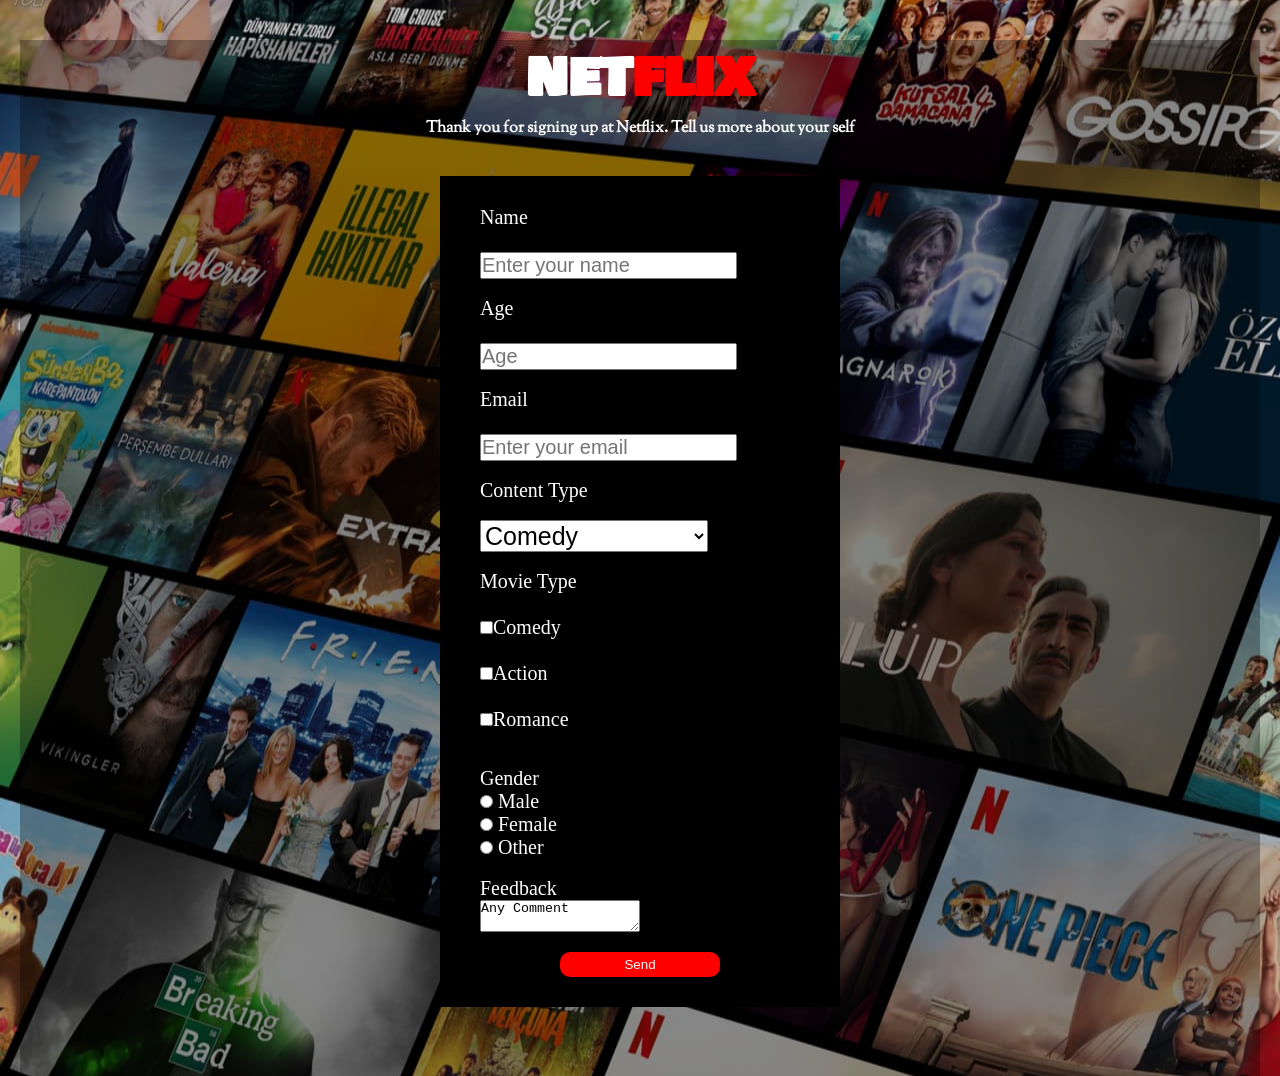
<file: index.html>
<!DOCTYPE html>
<html lang="en">
<head>
    <meta charset="UTF-8">
    <meta name="viewport" content="width=device-width, initial-scale=1.0">
    <title>NETFLİX</title>
    <link rel="stylesheet" href="index.css">
    <link rel="icon" href="./icon.png">

</head>
<body>
   
   <div id="container">
    <div class="form">
   
        <h1 class="heading" id="title">NET<span id="span1">FLIX</span> </h1>
        <h4 id="des">Thank you for signing up at Netflix. Tell us more about your self</h4>
        <br><br>
        <form  id="formm">
            <section id="name">
                <label for="name">Name</label>
                <br><br>
                <input type="text" name="kullanıcı adı" id="name"
                placeholder="Enter your name">
            </section>
            <br>
    
            <section id="name">
                <label for="age">Age</label>
                <br><br>
                <input type="text" id="age"
                placeholder="Age">
            </section>
            <br>
            <section id="name">
                <label for="email">Email</label>
                <br><br>
                <input type="text" id="email"
                placeholder="Enter your email">
            </section>
            <br>
            <label id="name" for="contenttyp">Content Type</label>
            <br><br>
            <select name="Content type" id="series">
                <option id="op">Comedy</option>
                <option id="op">Action</option>
                <option id="op">Science Fiction </option>
                <option id="op">Documentary Film</option>
                <option id="op">Romantic Comedy</option>
    
            </select>
            <br><br>
            <section id="movie">
                <label for="">Movie Type</label>
                <br><br>
                <input type="checkbox"
                name="Movie type"
                value="Comedy"
                id="Movie type"
                >Comedy
                <label for=""></label>
                <br><br>
                <input type="checkbox"
                name="Movie type"
                value="action"
                id="Movie type"
                 >Action
                 <label for=""></label>
                <br><br>
                <input type="checkbox"
                name="Movie type"
                value="Romance"
                id="Movie type"
                 >Romance
                 
            </section>
            <br><br>
            <div class="input-box">
                <label for="Gender">Gender</label>
                <br>
                <input type="radio" name="gender" id="firstradio" value="male">
                <label for="first-radio">Male</label>
                <br>
                <input type="radio" name="gender" id="second-radio"
                value="female">
                <label for="second-radio">Female</label>
                <br>
                <input type="radio" name="gender" id="third-radio" value="other">
                <label for="third-radio">Other</label>
    
            </div>
            <br>
            <div class="input-box">
                <label for="feedback">Feedback</label>
                <br>
                <textarea name="feedback" id="feedback" placeholder="Any comment">Any Comment
            </textarea>
            </div>
            <div class="fsb">
                <button type="submit" id="send"> Send</button>
            </div>
    
        </form>
    
   </div>
    

    
</body>
</html>
</file>
<file: index.css>
@import url("https://fonts.googleapis.com/css2?family=Bowlby+One+SC&display=swap");
@import url("https://fonts.googleapis.com/css2?family=Sorts+Mill+Goudy:ital@1&display=swap");

@import url("https://fonts.cdnfonts.com/css/netflix-font");

* {
  margin: 0;
  padding: 0;
  box-sizing: border-box;
}

body {
  background-image: url(./background_image.jpg);
  color: white;
  background-position: center;
  background-repeat: no-repeat;
  background-size: c;
}

#container {
  max-width: 1240px;
  height: 1036px;
  background-color: rgba(0, 0, 0, 0.3);
  margin: auto;
  margin-top: 40px;
}

#title {
  font-size: 3.1rem;
  color: white;
  font-family: "Bowlby One SC", cursive;
}
#span1 {
  color: red;
}
#des {
  font-family: "Sorts Mill Goudy", serif;
  text-align: center;
}
.heading {
  text-align: center;
}
#formm {
  background-color: black;
  width: 400px;
  margin: auto;
  padding: 30px 40px;
  /* text-align: center; */
}

#name {
  font-size: 20px;
}
#age {
  font-size: 20px;
}
#email {
  font-size: 20px;
}
#series {
  font-size: 25px;
}
#movie {
  font-size: 20px;
}
#op {
  font-size: 20px;
}

.input-box {
  font-size: 20px;
}
#feedback {
  margin-top: 15px;
  width: 160px;
  margin: auto;
}

.fsb {
  text-align: center;
}

#send {
  background-color: red;
  color: #ffff;
  margin: auto;
  padding: 5px 0;
  width: 160px;
  margin-top: 15px;
  border: none;
  border-radius: 10px;
}
#send:hover {
  background-color: white;
  color: red;
}
</file>
<file: netflix.css>
@import url("https://fonts.googleapis.com/css2?family=Bowlby+One+SC&display=swap");
@import url("https://fonts.googleapis.com/css2?family=Sorts+Mill+Goudy:ital@1&display=swap");

@import url("https://fonts.cdnfonts.com/css/netflix-font");

* {
  margin: 0;
  padding: 0;
  box-sizing: border-box;
}

body {
  background-image: url(./background_image.jpg);
  color: white;
  background-position: center;
  background-repeat: no-repeat;
  background-size: c;
}

#container {
  max-width: 1240px;
  height: 1036px;
  background-color: rgba(0, 0, 0, 0.3);
  margin: auto;
  margin-top: 40px;
}

#title {
  font-size: 3.1rem;
  color: white;
  font-family: "Bowlby One SC", cursive;
}
#span1 {
  color: red;
}
#des {
  font-family: "Sorts Mill Goudy", serif;
  text-align: center;
}
.heading {
  text-align: center;
}
#formm {
  background-color: black;
  width: 400px;
  margin: auto;
  padding: 30px 40px;
  /* text-align: center; */
}

#name {
  font-size: 20px;
}
#age {
  font-size: 20px;
}
#email {
  font-size: 20px;
}
#series {
  font-size: 25px;
}
#movie {
  font-size: 20px;
}
#op {
  font-size: 20px;
}

.input-box {
  font-size: 20px;
}
#feedback {
  margin-top: 15px;
  width: 160px;
  margin: auto;
}

.fsb {
  text-align: center;
}

#send {
  background-color: red;
  color: #ffff;
  margin: auto;
  padding: 5px 0;
  width: 160px;
  margin-top: 15px;
  border: none;
  border-radius: 10px;
}
#send:hover {
  background-color: white;
  color: red;
}
</file>
